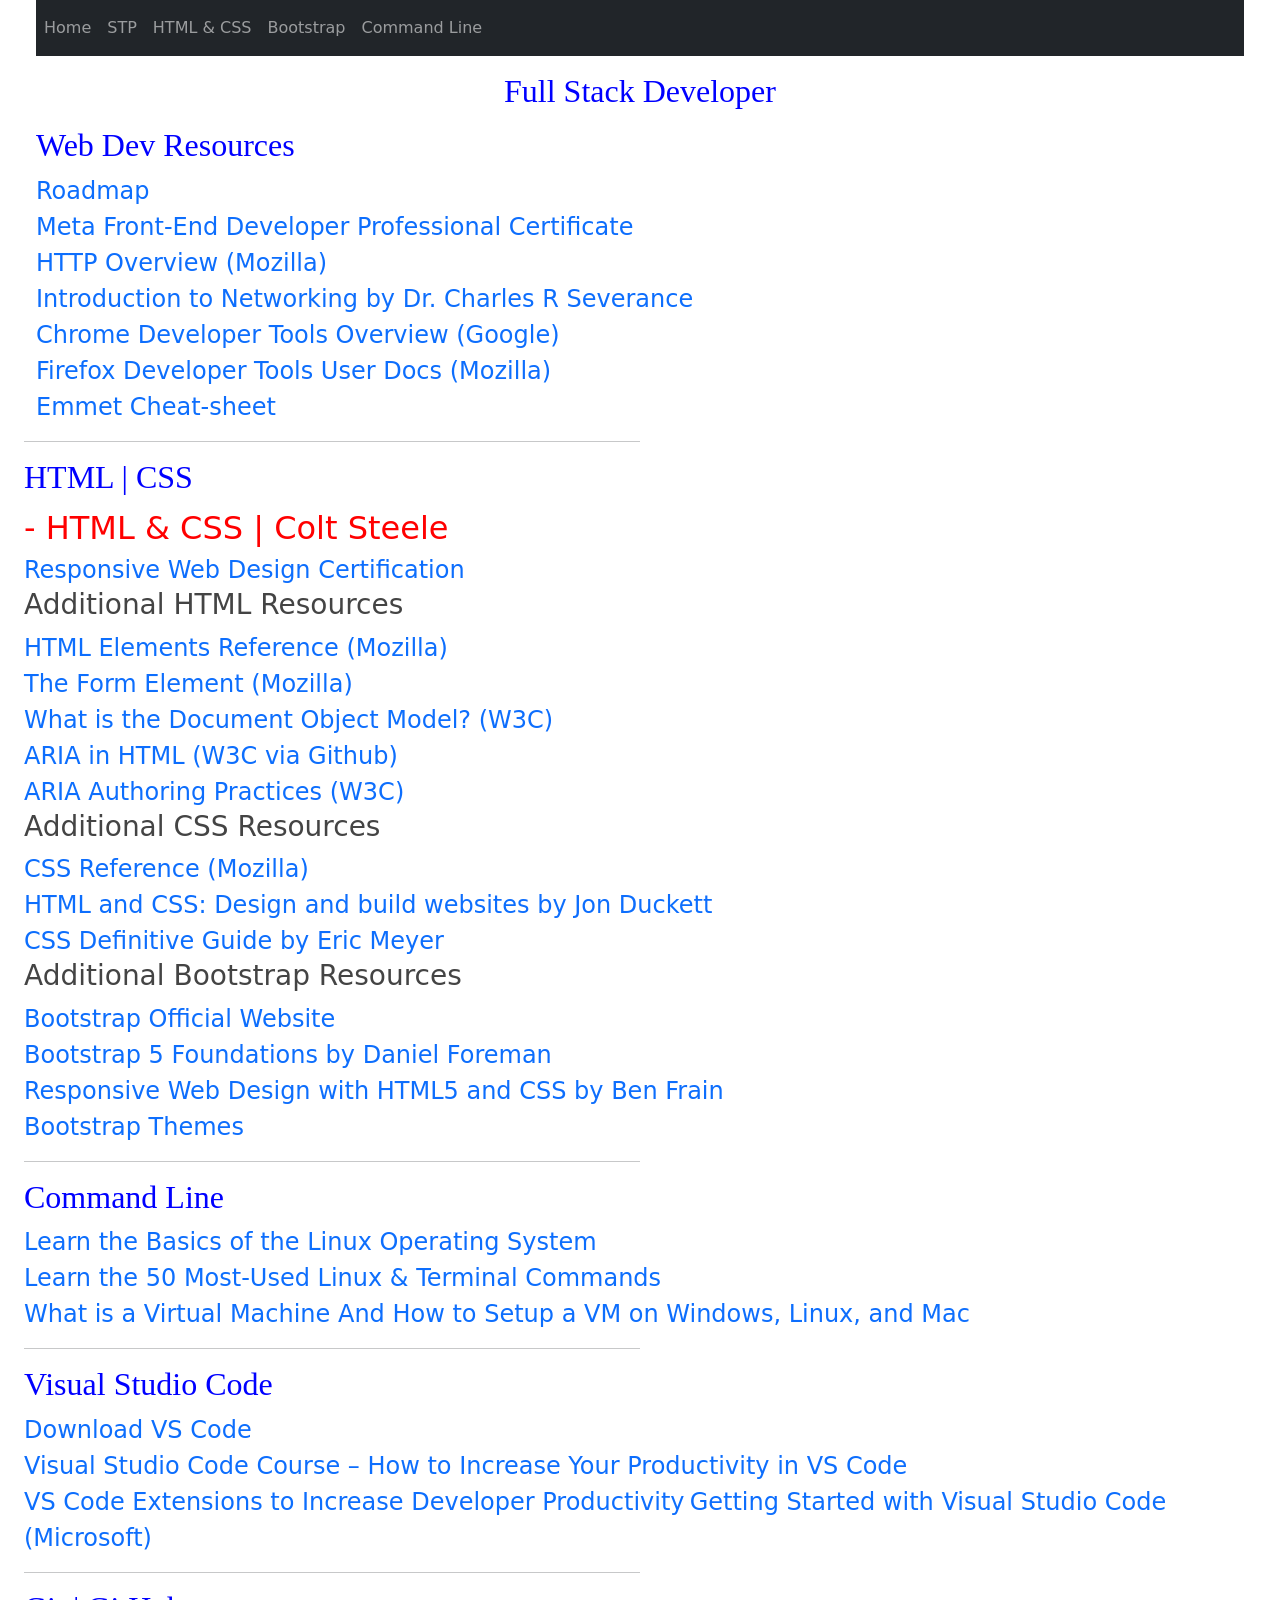
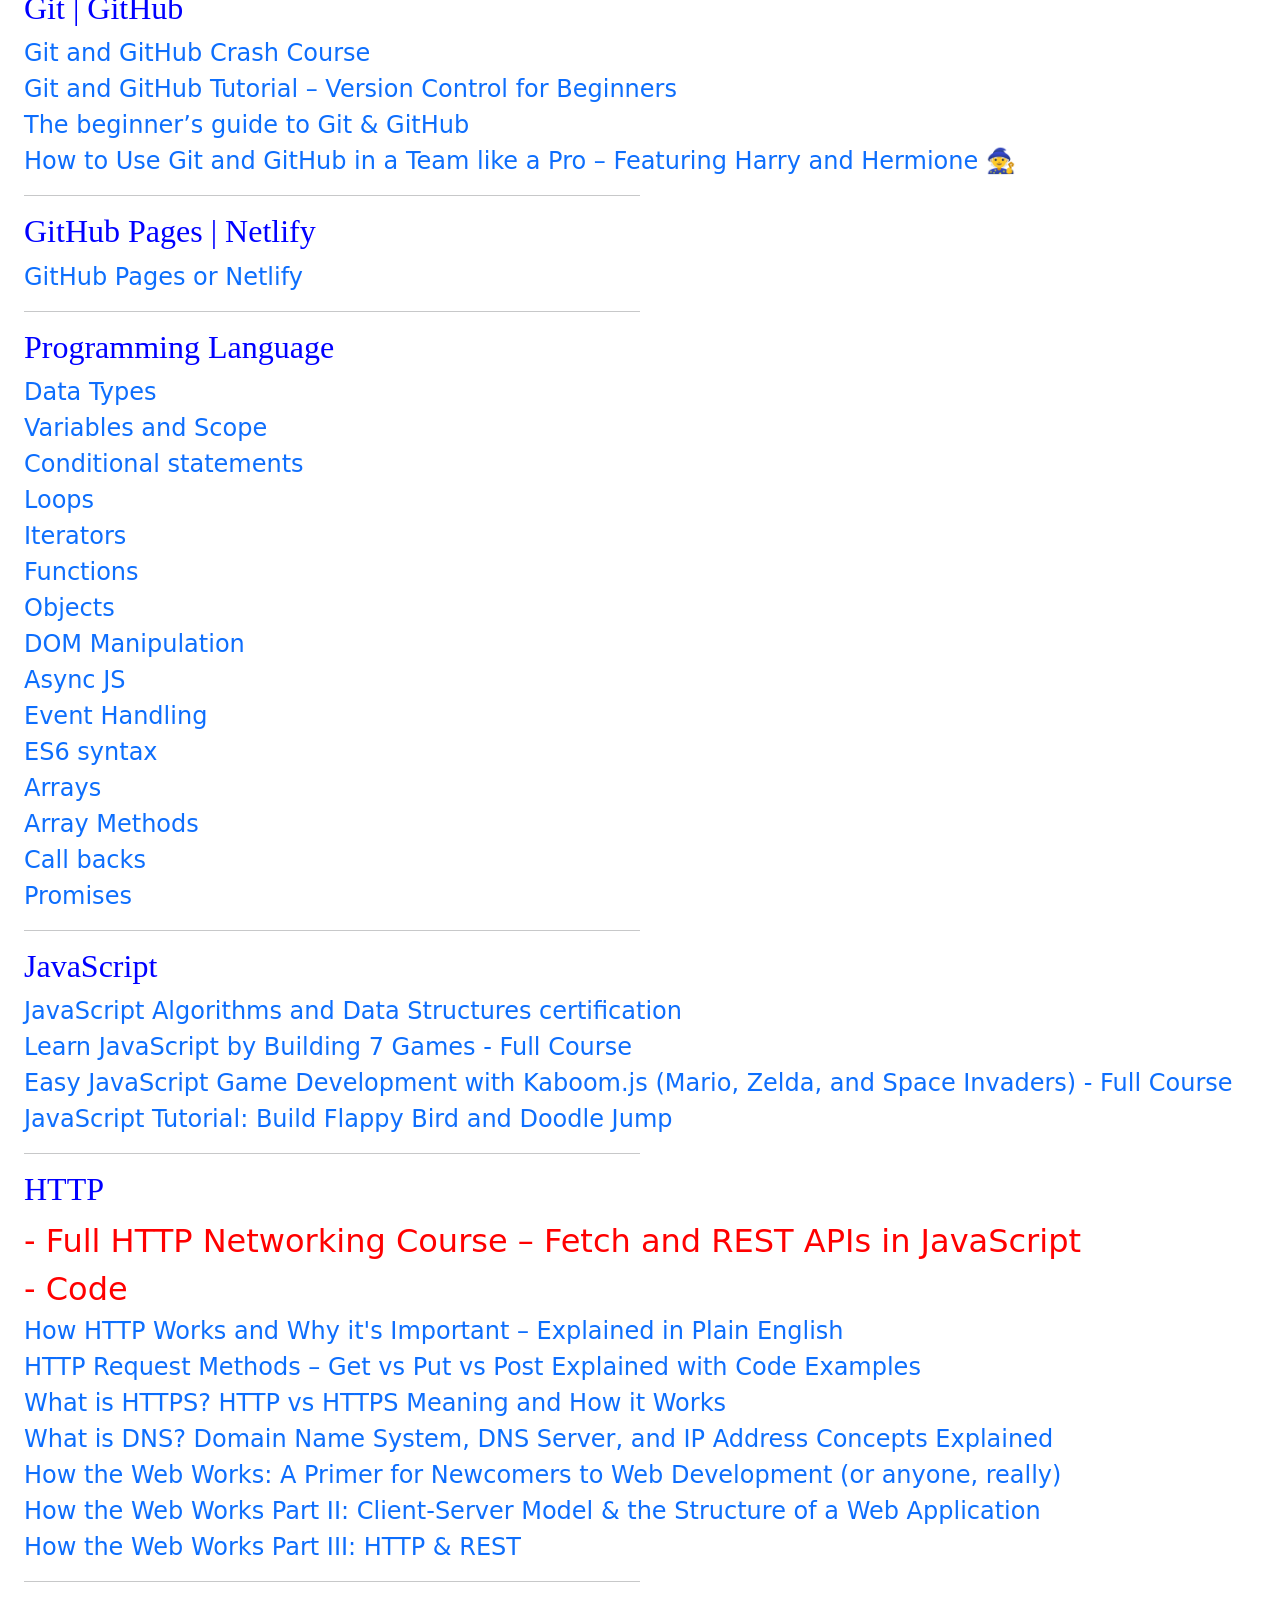
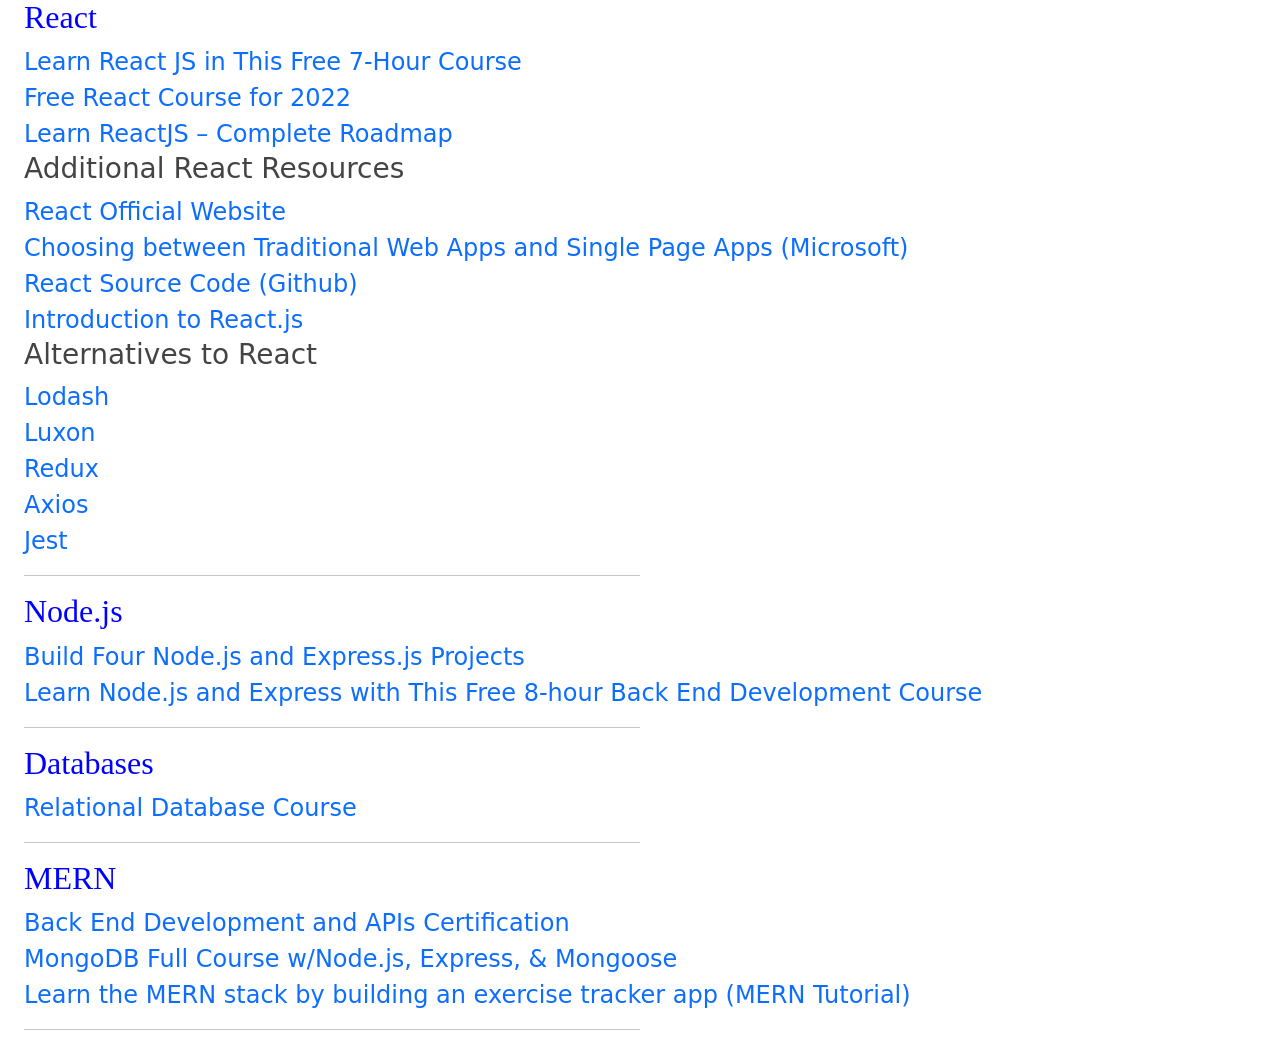
<file: index.html>
<!DOCTYPE html>
<html lang="en">

<head>
  <meta charset="UTF-8" />
  <meta name="viewport" content="width=device-width, initial-scale=1.0" />
  <title>Full Stack Developer</title>
  <link rel="stylesheet" href="https://cdn.jsdelivr.net/npm/bootstrap@5.3.1/dist/css/bootstrap.min.css" />
  <link rel="stylesheet" href="style.css" />
</head>

<body class="mx-4">
  <div class="container-fluid">
    <nav class="navbar navbar-expand-lg navbar-dark bg-dark">
      <div class="navbar-nav">
        <a class="nav-item nav-link" href="./index.html">Home</a>
        <a class="nav-item nav-link" href="./stp.html">STP</a>
        <a class="nav-item nav-link" href="./courses/html-css.html">HTML & CSS</a>
        <a class="nav-item nav-link" href="./courses/bootstrap.html">Bootstrap</a>
        <a class="nav-item nav-link" href="./courses/cli.html">Command Line</a>
      </div>
    </nav>
    <h1 class="text-center">Full Stack Developer</h1>
    <h2>Web Dev Resources</h2>
    <a href="https://docs.google.com/spreadsheets/d/12h-aztVmY28Fip4WWYCL4CDO04jvliNqzkLI2yURTsg/edit#gid=1254569367"
      target="_blank">Roadmap</a><br>
    <a href="https://www.coursera.org/professional-certificates/meta-front-end-developer" target="_blank">Meta
      Front-End Developer
      Professional Certificate</a><br>
    <a href="https://developer.mozilla.org/en-US/docs/Web/HTTP/Overview" target="_blank">HTTP Overview
      (Mozilla)</a><br>
    <a href="https://www.amazon.com/Introduction-Networking-How-Internet-Works/dp/1511654945/"
      target="_blank">Introduction to Networking by Dr. Charles R Severance</a><br>
    <a href="https://developer.chrome.com/docs/devtools/overview/" target="_blank">Chrome Developer Tools Overview
      (Google)</a><br>
    <a href="https://firefox-source-docs.mozilla.org/devtools-user/index.html" target="_blank">Firefox Developer Tools
      User Docs (Mozilla)</a><br>
    <a href="https://docs.emmet.io/cheat-sheet/" target="_blank">Emmet Cheat-sheet</a><br>
  </div>
  <div>
    <hr>
    <h2>HTML | CSS</h2>
    <a class="course" href="https://www.udemy.com/course/html-and-css-bootcamp/" target="_blank">- HTML & CSS | Colt
      Steele</a><br>
    <a href="https://www.freecodecamp.org/learn/2022/responsive-web-design/" target="_blank">Responsive Web Design
      Certification</a>
    <h3>Additional HTML Resources</h3>
    <a href="https://developer.mozilla.org/en-US/docs/Web/HTML/Element" target="_blank">HTML Elements Reference
      (Mozilla)</a><br>
    <a href="https://developer.mozilla.org/en-US/docs/Web/HTML/Element/form" target="_blank">The Form Element
      (Mozilla)</a><br>
    <a href="https://www.w3.org/TR/WD-DOM/introduction.html" target="_blank">What is the Document Object Model?
      (W3C)</a><br>
    <a href="https://w3c.github.io/html-aria/" target="_blank">ARIA in HTML (W3C via Github)</a><br>
    <a href="https://www.w3.org/TR/wai-aria-practices-1.2/" target="_blank">ARIA Authoring Practices (W3C)</a><br>
    <h3>Additional CSS Resources</h3>
    <a href="https://developer.mozilla.org/en-US/docs/Web/CSS/Reference" target="_blank">CSS Reference
      (Mozilla)</a><br>
    <a href="https://www.amazon.com/HTML-CSS-Design-Build-Websites/dp/1118008189/" target="_blank">HTML and CSS:
      Design and build websites by Jon Duckett</a><br>
    <a href="https://www.amazon.com/CSS-Definitive-Guide-Visual-Presentation/dp/1449393195/" target="_blank">CSS
      Definitive Guide by Eric Meyer</a><br>
    <h3>Additional Bootstrap Resources</h3>
    <a href="https://getbootstrap.com/" target="_blank">Bootstrap Official Website</a><br>
    <a href="https://www.amazon.com/Bootstrap-Foundations-Mr-Daniel-Foreman/dp/B0948GRS8W/" target="_blank">Bootstrap
      5 Foundations by Daniel Foreman</a><br>
    <a href="https://www.amazon.com/Responsive-Web-Design-HTML5-CSS/dp/1839211563/" target="_blank">Responsive Web
      Design with HTML5 and CSS by Ben Frain</a><br>
    <a href="hhttps://themes.getbootstrap.com/" target="_blank">Bootstrap Themes</a><br>
  </div>
  <div>
    <hr>
    <h2>Command Line</h2>
    <a href="https://www.freecodecamp.org/news/learn-the-basics-of-the-linux-operating-system/" target="_blank">Learn
      the Basics of the Linux Operating System</a><br />
    <a href="https://www.freecodecamp.org/news/learn-the-50-most-used-linux-terminal-commands/" target="_blank">Learn
      the 50 Most-Used Linux &amp; Terminal Commands</a><br />
    <a href="https://www.freecodecamp.org/news/what-is-a-virtual-machine-and-how-to-setup-a-vm-on-windows-linux-and-mac/"
      target="_blank">What is a Virtual Machine And How to Setup a VM on Windows, Linux,
      and Mac</a>
  </div>
  <div>
    <hr>
    <h2>Visual Studio Code</h2>
    <a href="https://code.visualstudio.com/" target="_blank">Download VS Code</a><br />
    <a href="https://www.freecodecamp.org/news/learn-visual-studio-code-to-increase-productivity/"
      target="_blank">Visual Studio Code Course – How to Increase Your Productivity in VS
      Code</a><br />
    <a href="https://www.freecodecamp.org/news/vs-code-extensions-to-increase-developer-productivity/"
      target="_blank">VS Code Extensions to Increase Developer Productivity</a>
    <a href="https://code.visualstudio.com/docs" target="_blank">Getting Started with Visual Studio Code
      (Microsoft)</a><br>
  </div>
  <div>
    <hr>
    <h2>Git | GitHub</h2>
    <a href="https://www.freecodecamp.org/news/git-and-github-crash-course/" target="_blank">Git and GitHub Crash
      Course</a><br />
    <a href="https://www.freecodecamp.org/news/git-and-github-for-beginners/" target="_blank">Git and GitHub Tutorial
      – Version Control for Beginners</a><br />
    <a href="https://www.freecodecamp.org/news/the-beginners-guide-to-git-github/" target="_blank">The beginner’s
      guide to Git &amp; GitHub</a><br />
    <a href="https://www.freecodecamp.org/news/how-to-use-git-and-github-in-a-team-like-a-pro/" target="_blank">How to
      Use Git and GitHub in a Team like a Pro – Featuring Harry and
      Hermione 🧙</a>
  </div>
  <div>
    <hr>
    <h2>GitHub Pages | Netlify</h2>
    <a href="https://www.freecodecamp.org/news/publish-your-website-netlify-github/" target="_blank">GitHub Pages or
      Netlify</a>
  </div>
  <div>
    <hr>
    <h2>Programming Language</h2>
    <a href="https://www.youtube.com/watch?v=O9by2KcR2v4&pp=ygUedHV0b3JpYWwgamF2YXNjcmlwdCBEYXRhIFR5cGVz"
      target="_blank">Data Types</a><br />
    <a href="https://www.youtube.com/watch?v=kjdZ1h3CIs4&pp=ygUndHV0b3JpYWwgamF2YXNjcmlwdCBWYXJpYWJsZXMgYW5kIFNjb3Bl"
      target="_blank">Variables and Scope</a><br />
    <a href="https://www.youtube.com/watch?v=N4V0FZASK60&pp=ygUqdHV0b3JpYWwgamF2YXNjcmlwdCBDb25kaXRpb25hbCBzdGF0ZW1lbnRz"
      target="_blank">Conditional statements</a><br />
    <a href="https://www.youtube.com/watch?v=Kn06785pkJg&pp=ygUZdHV0b3JpYWwgamF2YXNjcmlwdCBMb29wcw%3D%3D"
      target="_blank">Loops</a><br />
    <a href="https://www.youtube.com/watch?v=2oU-DfdWM0c&pp=ygUddHV0b3JpYWwgamF2YXNjcmlwdCBJdGVyYXRvcnM%3D"
      target="_blank">Iterators</a><br />
    <a href="https://www.youtube.com/watch?v=xjAu2Y2nJ34&pp=ygUddHV0b3JpYWwgamF2YXNjcmlwdCBGdW5jdGlvbnM%3D"
      target="_blank">Functions</a><br />
    <a href="https://www.youtube.com/watch?v=4uVwGw317QM&pp=ygUbdHV0b3JpYWwgamF2YXNjcmlwdCBPYmplY3Rz"
      target="_blank">Objects</a><br />
    <a href="https://www.youtube.com/watch?v=5fb2aPlgoys&pp=ygUkdHV0b3JpYWwgamF2YXNjcmlwdCBET00gTWFuaXB1bGF0aW9u"
      target="_blank">DOM Manipulation</a><br />
    <a href="https://www.youtube.com/watch?v=ZYb_ZU8LNxs&pp=ygUcdHV0b3JpYWwgamF2YXNjcmlwdCBBc3luYyBKUw%3D%3D"
      target="_blank">Async JS</a><br />
    <a href="https://www.youtube.com/watch?v=XF1_MlZ5l6M&pp=ygUidHV0b3JpYWwgamF2YXNjcmlwdCBFdmVudCBIYW5kbGluZw%3D%3D"
      target="_blank">Event Handling</a><br />
    <a href="https://www.youtube.com/watch?v=0Mp2kwE8xY0&list=PL4cUxeGkcC9gKfw25slm4CUDUcM_sXdml" target="_blank">ES6
      syntax</a><br />
    <a href="https://www.youtube.com/watch?v=8FmBEN0XZyI&pp=ygUadHV0b3JpYWwgamF2YXNjcmlwdCBBcnJheXM%3D"
      target="_blank">Arrays</a><br />
    <a href="https://www.youtube.com/watch?v=SXb5LN_opbA&list=PLgBH1CvjOA62PBFIDq55-S6Beivje30A2" target="_blank">Array
      Methods</a><br />
    <a href="https://www.youtube.com/watch?v=cNjIUSDnb9k&pp=ygUedHV0b3JpYWwgamF2YXNjcmlwdCBDYWxsIGJhY2tz"
      target="_blank">Call backs</a><br />
    <a href="https://www.youtube.com/watch?v=DHvZLI7Db8E&pp=ygUcdHV0b3JpYWwgamF2YXNjcmlwdCBQcm9taXNlcw%3D%3D"
      target="_blank">Promises</a><br />
    <hr>
    <h2>JavaScript</h2>
    <a href="https://www.freecodecamp.org/learn/javascript-algorithms-and-data-structures/" target="_blank">JavaScript
      Algorithms and Data Structures certification</a><br />
    <a href="https://www.youtube.com/watch?v=ec8vSKJuZTk&amp;t=82s" target="_blank">Learn JavaScript by Building 7
      Games - Full Course</a><br />
    <a href="https://www.youtube.com/watch?v=4OaHB0JbJDI" target="_blank">Easy JavaScript Game Development with
      Kaboom.js (Mario, Zelda, and
      Space Invaders) - Full Course</a><br />
    <a href="https://www.youtube.com/watch?v=8xPsg6yv7TU" target="_blank">JavaScript Tutorial: Build Flappy Bird and
      Doodle Jump</a>
  </div>
  <div> <!-- start http  -->
    <hr>
    <h2>HTTP</h2>
    <a class="course" href="https://www.youtube.com/watch?v=2JYT5f2isg4" target="_blank">- Full HTTP Networking Course
      –
      Fetch and REST
      APIs in JavaScript</a><br>
    <a class="course"
      href="https://www.youtube.com/redirect?event=video_description&redir_token=[base64]&q=https%3A%2F%2Fgithub.com%2Fbootdotdev%2Ffcc-learn-http-assets&v=2JYT5f2isg4"
      target="_blank">- Code</a><br>

    <a href="https://www.freecodecamp.org/news/how-the-internet-works/" target="_blank">How HTTP Works and Why it's
      Important – Explained in Plain English</a><br />
    <a href="https://www.freecodecamp.org/news/http-request-methods-explained/" target="_blank">HTTP Request Methods –
      Get vs Put vs Post Explained with Code
      Examples</a><br />
    <a href="https://www.freecodecamp.org/news/what-is-https-http-vs-https-meaning-and-how-it-works/"
      target="_blank">What
      is HTTPS? HTTP vs HTTPS Meaning and How it Works</a><br />
    <a href="https://www.freecodecamp.org/news/what-is-dns/" target="_blank">What is DNS? Domain Name System, DNS
      Server, and IP Address Concepts
      Explained</a><br />
    <a href="https://www.preethikasireddy.com/post/how-the-web-works-a-primer-for-newcomers-to-web-development-or-anyone-really"
      target="_blank">How the Web Works: A Primer for Newcomers to Web Development (or
      anyone, really)</a><br />
    <a href="https://www.preethikasireddy.com/post/how-the-web-works-part-ii-client-server-model-the-structure-of-a-web-application"
      target="_blank">How the Web Works Part II: Client-Server Model &amp; the Structure of
      a Web Application</a><br />
    <a href="https://www.preethikasireddy.com/post/how-the-web-works-part-iii-http-rest" target="_blank">How the Web
      Works Part III: HTTP &amp; REST</a>
  </div> <!-- end http  -->
  <div>
    <hr>
    <h2>React</h2>
    <a href="https://www.freecodecamp.org/news/learn-react-js-in-this-free-7-hour-course/" target="_blank">Learn React
      JS in This Free 7-Hour Course</a><br />
    <a href="https://www.freecodecamp.org/news/free-react-course-2022/" target="_blank">Free React Course for
      2022</a><br />
    <a href="https://www.freecodecamp.org/news/react-fundamentals-for-beginners/" target="_blank">Learn ReactJS –
      Complete Roadmap</a>
    <h3>Additional React Resources</h3>
    <a href="https://reactjs.org/" target="_blank">React Official Website</a><br>
    <a href="https://docs.microsoft.com/en-us/dotnet/architecture/modern-web-apps-azure/choose-between-traditional-web-and-single-page-apps"
      target="_blank">Choosing
      between Traditional Web Apps and Single Page Apps (Microsoft)</a><br>
    <a href="https://github.com/facebook/react" target="_blank">React Source Code (Github)</a><br>
    <a href="https://youtu.be/XxVg_s8xAms" target="_blank">Introduction to React.js</a><br>
    <h3>Alternatives to React</h3>
    <a href="https://lodash.com/" target="_blank">Lodash</a><br>
    <a href="https://moment.github.io/luxon/#/" target="_blank">Luxon</a><br>
    <a href="https://redux.js.org/" target="_blank">Redux</a><br>
    <a href="https://axios-http.com/" target="_blank">Axios</a><br>
    <a href="https://jestjs.io/" target="_blank">Jest</a>
  </div>
  </div>
  <div>
    <hr>
    <h2>Node.js</h2>
    <a href="https://www.freecodecamp.org/news/build-six-node-js-and-express-js/" target="_blank">Build Four Node.js
      and Express.js Projects</a><br />
    <a href="https://www.freecodecamp.org/news/free-8-hour-node-express-course/" target="_blank">Learn Node.js and
      Express with This Free 8-hour Back End Development
      Course</a><br>



    <div>
      <hr>
      <h2>Databases</h2>
      <a href="https://www.freecodecamp.org/learn/relational-database/" target="_blank">Relational Database Course</a>
    </div>
    <div>
      <hr>
      <h2>MERN</h2>
      <a href="https://www.freecodecamp.org/learn/back-end-development-and-apis/" target="_blank">Back End Development
        and APIs Certification</a><br />
      <a href="https://www.freecodecamp.org/news/mongodb-full-course-nodejs-express-mongoose/" target="_blank">MongoDB
        Full Course w/Node.js, Express, &amp; Mongoose</a><br />
      <a href="https://www.freecodecamp.org/news/learn-the-mern-stack-tutorial/" target="_blank">Learn the MERN stack by
        building an exercise tracker app (MERN
        Tutorial)</a>
    </div>
    <hr>

  </div>
  <!-- end container -->
  <script src="https://cdn.jsdelivr.net/npm/bootstrap@5.3.1/dist/js/bootstrap.bundle.min.js" target="_blank"></script>
</body>

</html>
</file>
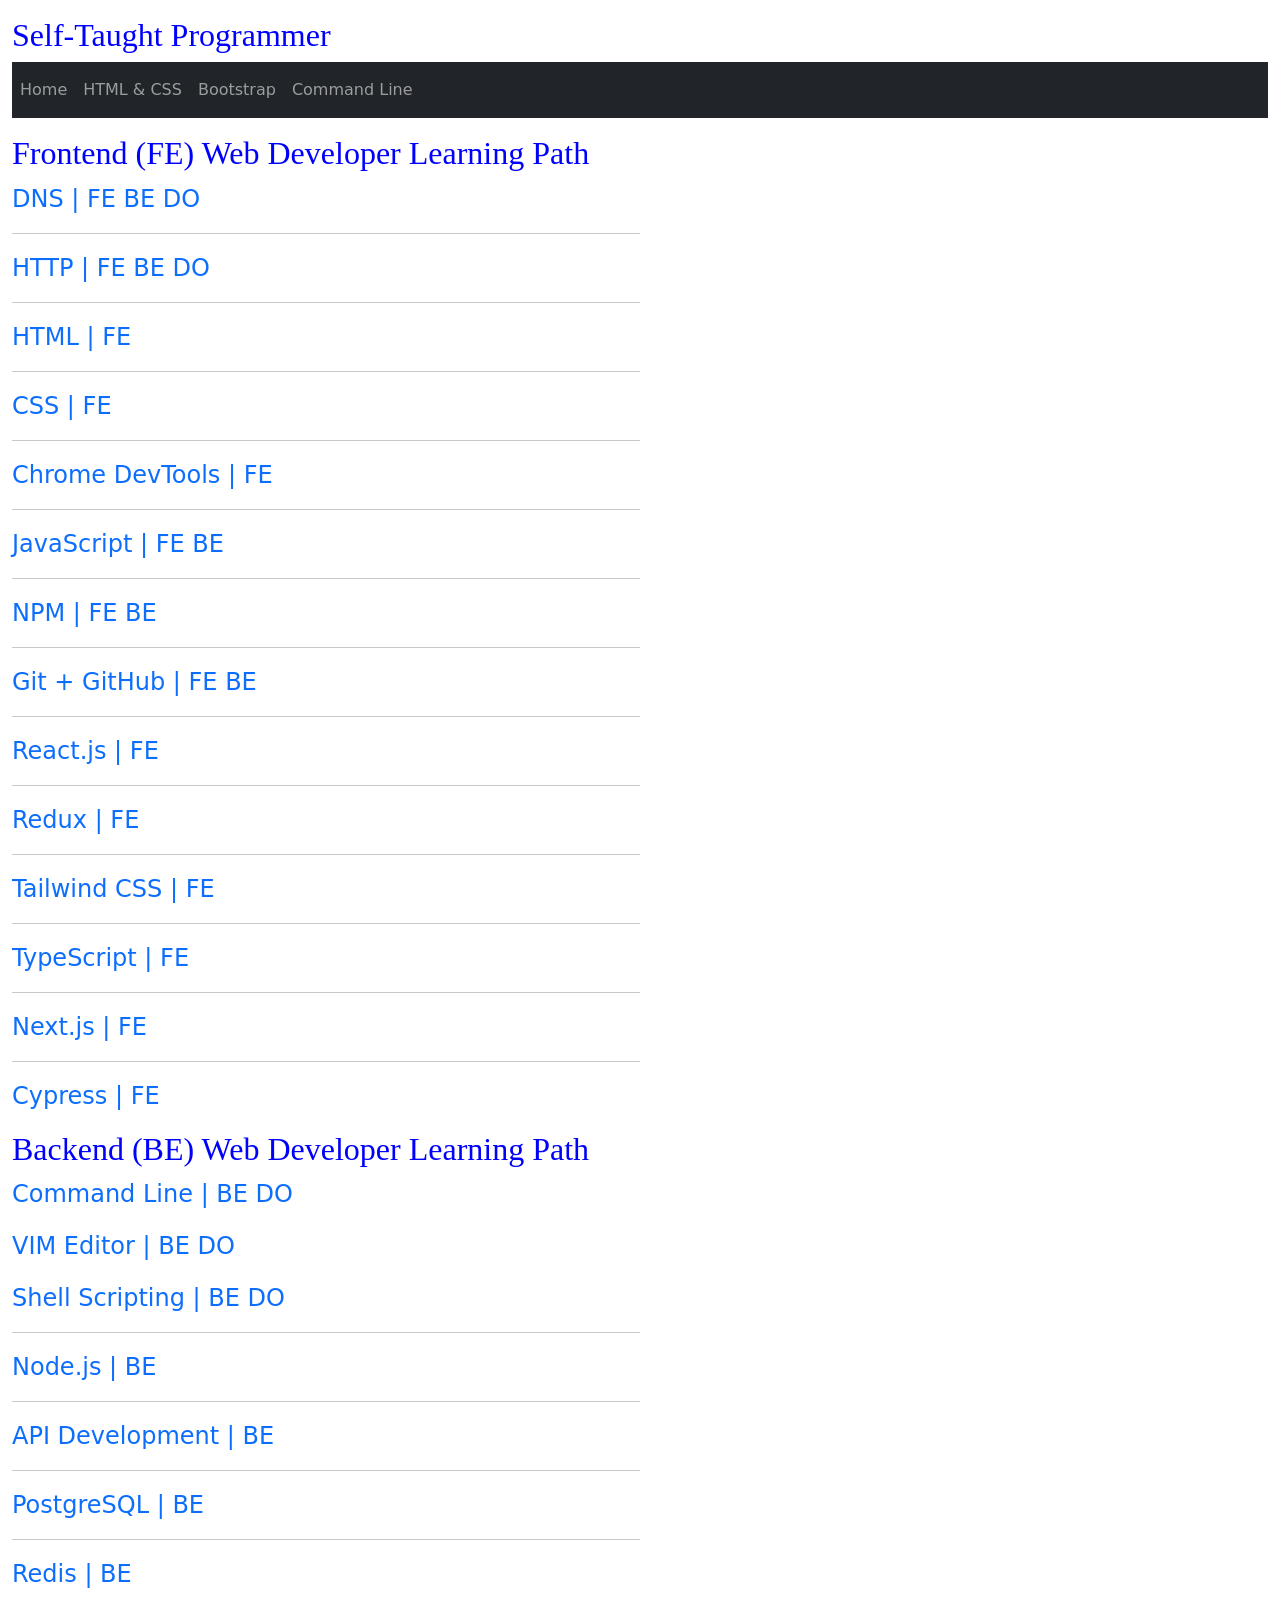
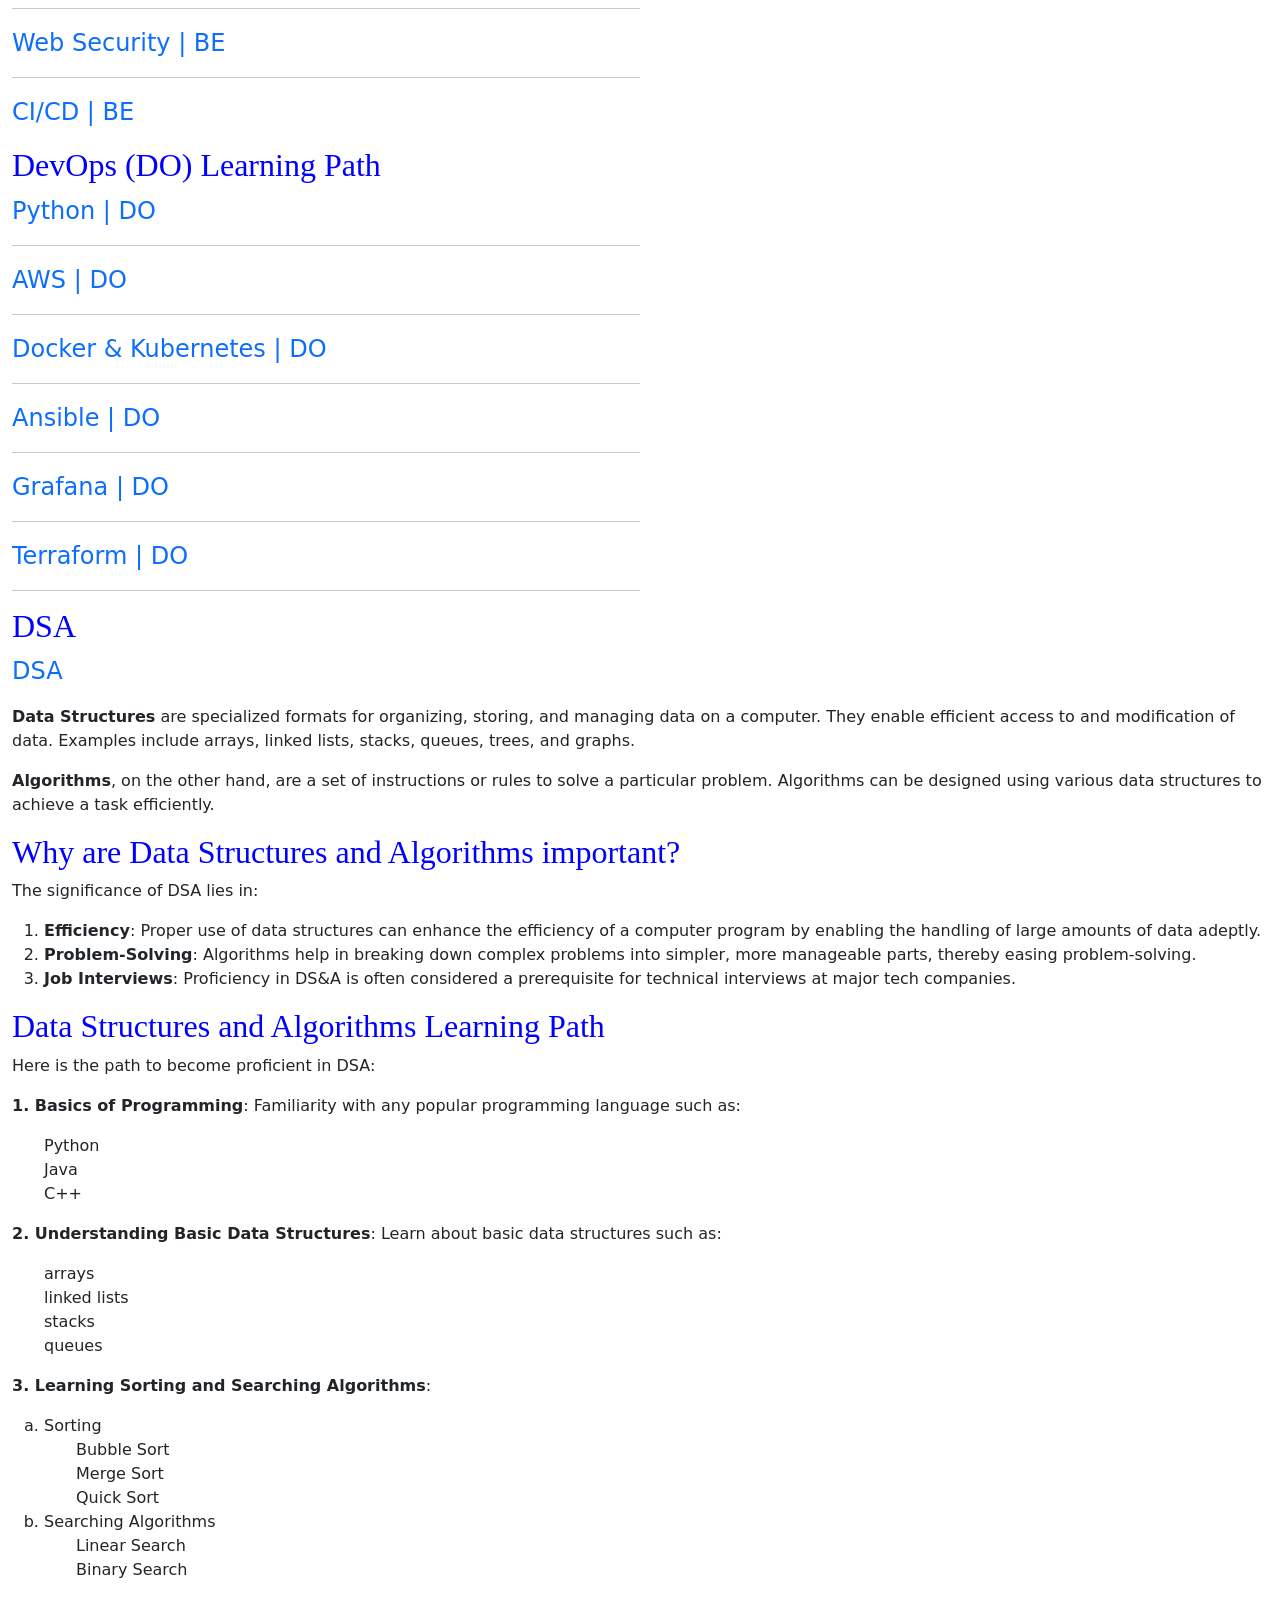
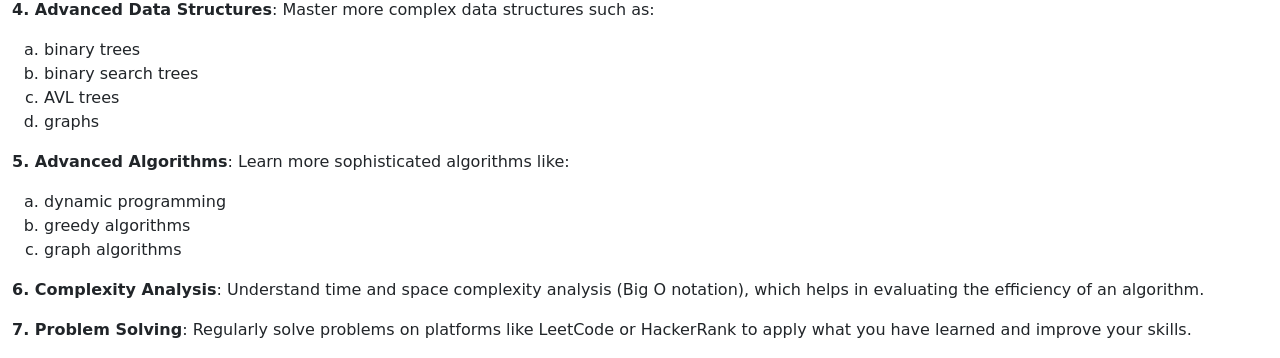
<file: stp.html>
<!DOCTYPE html>
<html lang="en">

<head>
  <meta charset="UTF-8">
  <meta name="viewport" content="width=device-width, initial-scale=1.0">
  <title>Self Taught Programmer</title>
  <link rel="stylesheet" href="https://cdn.jsdelivr.net/npm/bootstrap@5.3.1/dist/css/bootstrap.min.css">
  <link rel="stylesheet" href="style.css">
</head>

<body>
  <div class="container-fluid">

    <h1>Self-Taught Programmer</h1>
    <nav class="navbar navbar-expand-lg navbar-dark bg-dark">
      <div class="navbar-nav">
        <a class="nav-item nav-link" href="./index.html">Home</a>
        <a class="nav-item nav-link" href="./courses/html-css.html">HTML & CSS</a>
        <a class="nav-item nav-link" href="./courses/bootstrap.html">Bootstrap</a>
        <a class="nav-item nav-link" href="./courses/cli.html">Command Line</a>
      </div>
    </nav>
    <section>
      <h2 class="subheader">Frontend (FE) Web Developer Learning Path</h2>
      <p><a href="https://www.youtube.com/watch?v=mpQZVYPuDGU&t=0" target="_blank">DNS | FE BE DO</a></p>
      <hr>
      <p><a href="https://www.youtube.com/watch?v=2JYT5f2isg4&pp=ygUNdHV0b3JpYWwgaHR0cA%3D%3D" target="_blank">HTTP |
          FE BE DO</a>
      </p>
      <hr>
      <p><a href="https://www.youtube.com/watch?v=HD13eq_Pmp8&pp=ygUNdHV0b3JpYWwgaHRtbA%3D%3D" target="_blank">HTML |
          FE</a>
      </p>
      <hr>
      <p><a href="https://www.youtube.com/watch?v=wRNinF7YQqQ&pp=ygUMdHV0b3JpYWwgQ1NT" target="_blank">CSS | FE</a></p>
      <hr>
      <p><a href="https://www.youtube.com/watch?v=gTVpBbFWry8&pp=ygUYdHV0b3JpYWwgQ2hyb21lIERldlRvb2xz"
          target="_blank">Chrome DevTools | FE</a></p>
      <hr>
      <p><a href="https://www.youtube.com/watch?v=8dWL3wF_OMw&pp=ygUTdHV0b3JpYWwgSmF2YVNjcmlwdA%3D%3D"
          target="_blank">JavaScript | FE BE</a></p>
      <hr>
      <p><a href="https://www.youtube.com/watch?v=P3aKRdUyr0s&pp=ygUMdHV0b3JpYWwgTlBN" target="_blank">NPM | FE BE</a>
      </p>
      <hr>
      <p><a href="https://www.youtube.com/watch?v=RGOj5yH7evk&pp=ygUVdHV0b3JpYWwgR2l0ICsgR2l0SHVi" target="_blank">Git +
          GitHub | FE BE</a></p>
      <hr>
      <p><a href="https://www.youtube.com/watch?v=bMknfKXIFA8&pp=ygURdHV0b3JpYWwgUmVhY3QuanM%3D"
          target="_blank">React.js | FE</a></p>
      <hr>
      <p><a href="https://www.youtube.com/watch?v=zrs7u6bdbUw&pp=ygUOdHV0b3JpYWwgUmVkdXg%3D" target="_blank">Redux |
          FE</a></p>
      <hr>
      <p><a href="https://www.youtube.com/watch?v=ft30zcMlFao&pp=ygUVdHV0b3JpYWwgVGFpbHdpbmQgQ1NT"
          target="_blank">Tailwind CSS | FE</a></p>
      <hr>
      <p><a href="https://www.youtube.com/watch?v=30LWjhZzg50&pp=ygUTdHV0b3JpYWwgVHlwZVNjcmlwdA%3D%3D"
          target="_blank">TypeScript | FE</a></p>
      <hr>
      <p><a href="https://www.youtube.com/watch?v=NgayZAuTgwM&pp=ygUQdHV0b3JpYWwgTmV4dC5qcw%3D%3D"
          target="_blank">Next.js | FE</a></p>
      <hr>
      <p><a href="https://www.youtube.com/watch?v=u8vMu7viCm8&pp=ygUQdHV0b3JpYWwgQ3lwcmVzcw%3D%3D"
          target="_blank">Cypress | FE</a></p>
    </section>

    <section>
      <h2 class="subheader">Backend (BE) Web Developer Learning Path</h2>
      <p><a href="https://www.youtube.com/watch?v=ZtqBQ68cfJc&pp=ygUbdHV0b3JpYWwgbGludXggQ29tbWFuZCBMaW5l"
          target="_blank">Command Line | BE DO</a></p>
      <p><a href="https://www.youtube.com/watch?v=RZ4p-saaQkc&pp=ygUMdHV0b3JpYWwgVklN" target="_blank">VIM Editor | BE
          DO</a></p>
      <p><a href="https://www.youtube.com/watch?v=tK9Oc6AEnR4&pp=ygUYdHV0b3JpYWwgU2hlbGwgU2NyaXB0aW5n"
          target="_blank">Shell Scripting | BE DO</a></p>
      <hr>
      <p><a href="https://www.youtube.com/watch?v=Oe421EPjeBE&pp=ygUQdHV0b3JpYWwgTm9kZS5qcw%3D%3D"
          target="_blank">Node.js | BE</a></p>
      <hr>
      <p><a href="https://www.youtube.com/watch?v=0sOvCWFmrtA&pp=ygUYdHV0b3JpYWwgQVBJIERldmVsb3BtZW50"
          target="_blank">API Development | BE</a></p>
      <hr>
      <p><a href="https://www.youtube.com/watch?v=qw--VYLpxG4&pp=ygUTdHV0b3JpYWwgUG9zdGdyZVNRTA%3D%3D"
          target="_blank">PostgreSQL | BE</a></p>
      <hr>
      <p><a href="https://www.youtube.com/watch?v=XCsS_NVAa1g&pp=ygUOdHV0b3JpYWwgUmVkaXM%3D" target="_blank">Redis |
          BE</a></p>
      <hr>
      <p><a href="https://www.youtube.com/watch?v=80VviDER96I&pp=ygUVdHV0b3JpYWwgV2ViIFNlY3VyaXR5" target="_blank">Web
          Security | BE</a></p>
      <hr>
      <p><a
          href="https://www.youtube.com/watch?v=j5Zsa_eOXeY&pp=ygUqdHV0b3JpYWwgQ0kvQ0QgZ2l0aHViIGFjdGlvbnMgZnJlZWNvZGVjYW1w"
          target="_blank">CI/CD | BE</a></p>
    </section>

    <section>
      <h2 class="subheader">DevOps (DO) Learning Path</h2>
      <p><a href="https://www.youtube.com/watch?v=XKHEtdqhLK8&pp=ygUPdHV0b3JpYWwgUHl0aG9u" target="_blank">Python |
          DO</a></p>
      <hr>
      <p><a href="https://www.youtube.com/watch?v=SOTamWNgDKc&pp=ygUMdHV0b3JpYWwgQVdT" target="_blank">AWS | DO</a></p>
      <hr>
      <p><a href="https://www.youtube.com/watch?v=kTp5xUtcalw&pp=ygUPdHV0b3JpYWwgRG9ja2Vy" target="_blank">Docker &
          Kubernetes | DO</a></p>
      <hr>
      <p><a href="https://medium.com/quick-code/top-tutorials-to-learn-ansible-33afd23ea160" target="_blank">Ansible |
          DO</a></p>
      <hr>
      <p><a href="https://www.youtube.com/watch?v=0n2UNzk2OaI&pp=ygUQdHV0b3JpYWwgR3JhZmFuYQ%3D%3D"
          target="_blank">Grafana | DO</a></p>
      <hr>
      <p><a href="https://www.youtube.com/watch?v=SLB_c_ayRMo&pp=ygUSdHV0b3JpYWwgVGVycmFmb3Jt" target="_blank">Terraform
          | DO</a></p>
      <hr>
    </section>
    <section>
      <h2 class="subheader">DSA</h2>
      <p><a href="https://www.youtube.com/watch?v=8hly31xKli0&pp=ygUZdHV0b3JpYWwgRFNBIGZyZWVjb2RlY2FtcA%3D%3D"
          target="_blank">DSA</a></p>
      <p><strong>Data Structures</strong> are specialized formats for organizing, storing, and managing data on a
        computer. They enable efficient access to and modification of data. Examples include arrays, linked lists,
        stacks, queues, trees, and graphs.</p>
      <p><strong>Algorithms</strong>, on the other hand, are a set of instructions or rules to solve a particular
        problem. Algorithms can be designed using various data structures to achieve a task efficiently.</p>
      <h2>Why are Data Structures and Algorithms important?</h2>
      <p>The significance of DSA lies in:</p>
      <ol>
        <li><strong>Efficiency</strong>: Proper use of data structures can enhance the efficiency of a computer program
          by enabling the handling of large amounts of data adeptly.</li>
        <li><strong>Problem-Solving</strong>: Algorithms help in breaking down complex problems into simpler, more
          manageable parts, thereby easing problem-solving.</li>
        <li><strong>Job Interviews</strong>: Proficiency in DS&amp;A is often considered a prerequisite for technical
          interviews at major tech companies.</li>
      </ol>
      <h2>Data Structures and Algorithms Learning Path</h2>
      <p>Here is the path to become proficient in DSA:</p>
      <p><strong>1. Basics of Programming</strong>: Familiarity with any popular programming language such as:
      <ul>
        <li>Python</li>
        <li>Java</li>
        <li>C++</li>
      </ul>
      <p><strong>2. Understanding Basic Data Structures</strong>: Learn about basic data structures such as:
      <ul>
        <li>arrays</li>
        <li>linked lists</li>
        <li>stacks</li>
        <li>queues</li>
      </ul>
      </p>
      <p><strong>3. Learning Sorting and Searching Algorithms</strong>:
      <ol type="a">
        <li>Sorting</li>
        <ul>
          <li>Bubble Sort</li>
          <li>Merge Sort</li>
          <li>Quick Sort</li>
        </ul>
        <li>Searching Algorithms</li>
        <ul>
          <li>Linear Search</li>
          <li>Binary Search</li>
        </ul>
      </ol>
      </p>
      <p><strong>4. Advanced Data Structures</strong>: Master more complex data structures such as:
      <ol type="a">
        <li>binary trees</li>
        <li>binary search trees</li>
        <li>AVL trees</li>
        <li>graphs</li>
      </ol>
      </p>
      <p><strong>5. Advanced Algorithms</strong>: Learn more sophisticated algorithms like:
      <ol type="a">
        <li>dynamic programming</li>
        <li>greedy algorithms</li>
        <li>graph algorithms</li>
      </ol>
      </p>
      <p><strong>6. Complexity Analysis</strong>: Understand time and space complexity analysis (Big O notation), which
        helps in evaluating the efficiency of an algorithm.</p>
      <p><strong>7. Problem Solving</strong>: Regularly solve problems on platforms like LeetCode or HackerRank to apply
        what you have learned and improve your skills.</p>
    </section>
  </div>

</body>

</html>
</file>
<file: style.css>
.container {
      width: 80%;
      background-color: #ccc;
      color: #333;
      font-family: Arial, Helvetica, sans-serif;
      font-size: 1.5rem;
      line-height: 2rem;
      padding: 2rem;
    }

    h1, h2 {
      margin-top: 1rem;
      font-family: Georgia, 'Times New Roman', Times, serif;
      color: #00f;
      font-size: 2rem;
    }
    h3 {
      color: #444;
    }
    hr {
      width: 50%;
    }
    ul li {
      list-style-type: none;
    }

    a {
      text-decoration: none;
      font-size: 1.5rem;
    }

    a:hover {
      font-size: 1.7rem;
      color: darkgreen;
      text-decoration: underline;
    }

    .course {
      color: red;
      font-size: 2rem;
    }
</file>
